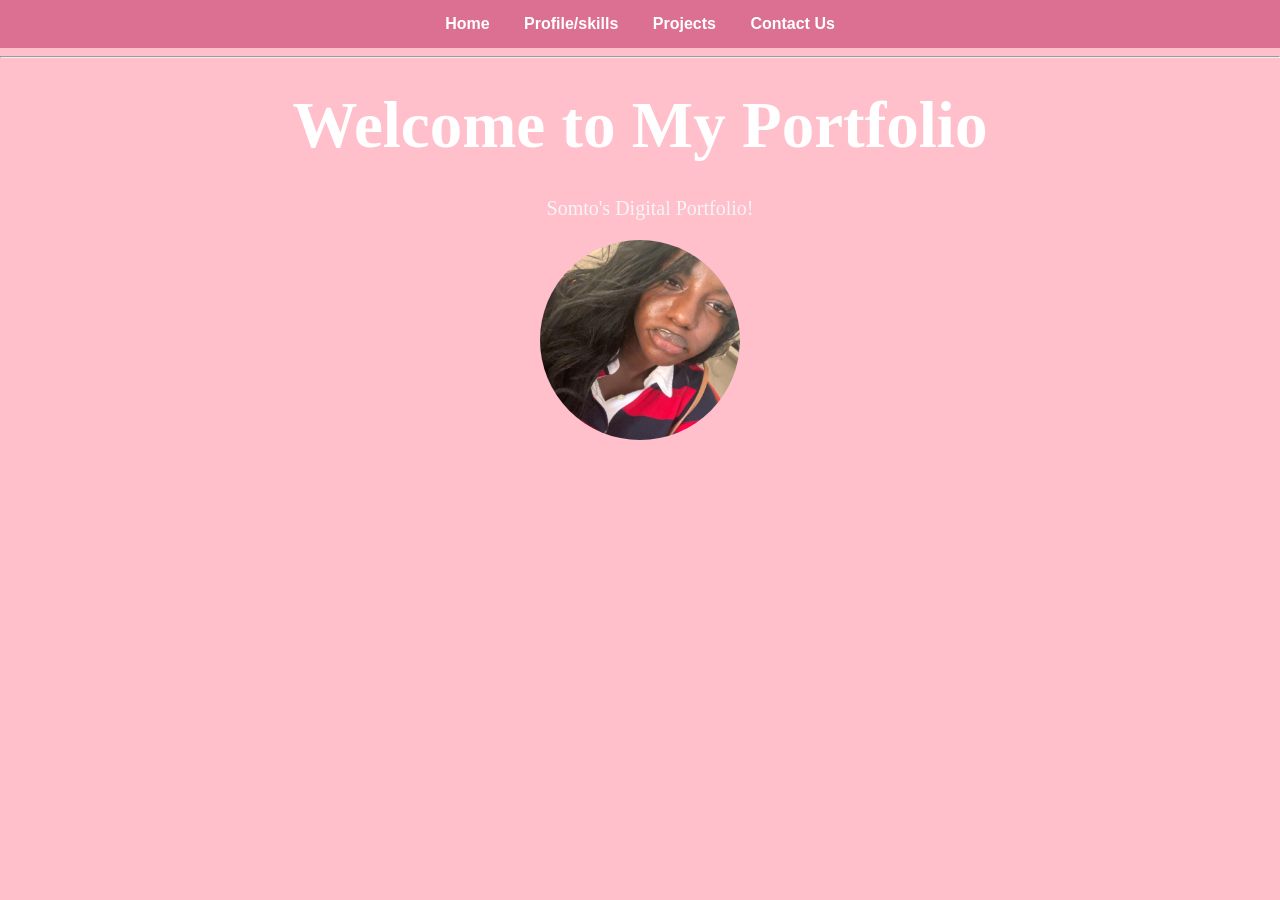
<file: index.html>
<!DOCTYPE html>
<html>
<head>
    <link rel="stylesheet" href="style.css">
    <My Portfolio</title>
    </head>

    <body>

    <nav>
        <a href="index.html">Home</a>
        <a href="profile.html">Profile/skills</a>
        <a href="projects.html">Projects</a>
        <a href="contacts.html">Contact Us</a>
    </nav>

    <hr>

    <h1 class="welcome">Welcome to My Portfolio</h1>

    <p class="intro">Somto's Digital Portfolio!</p>
    <img src="images/somto.jpeg" class="profile-pic">

    </body>

    <html>
</file>
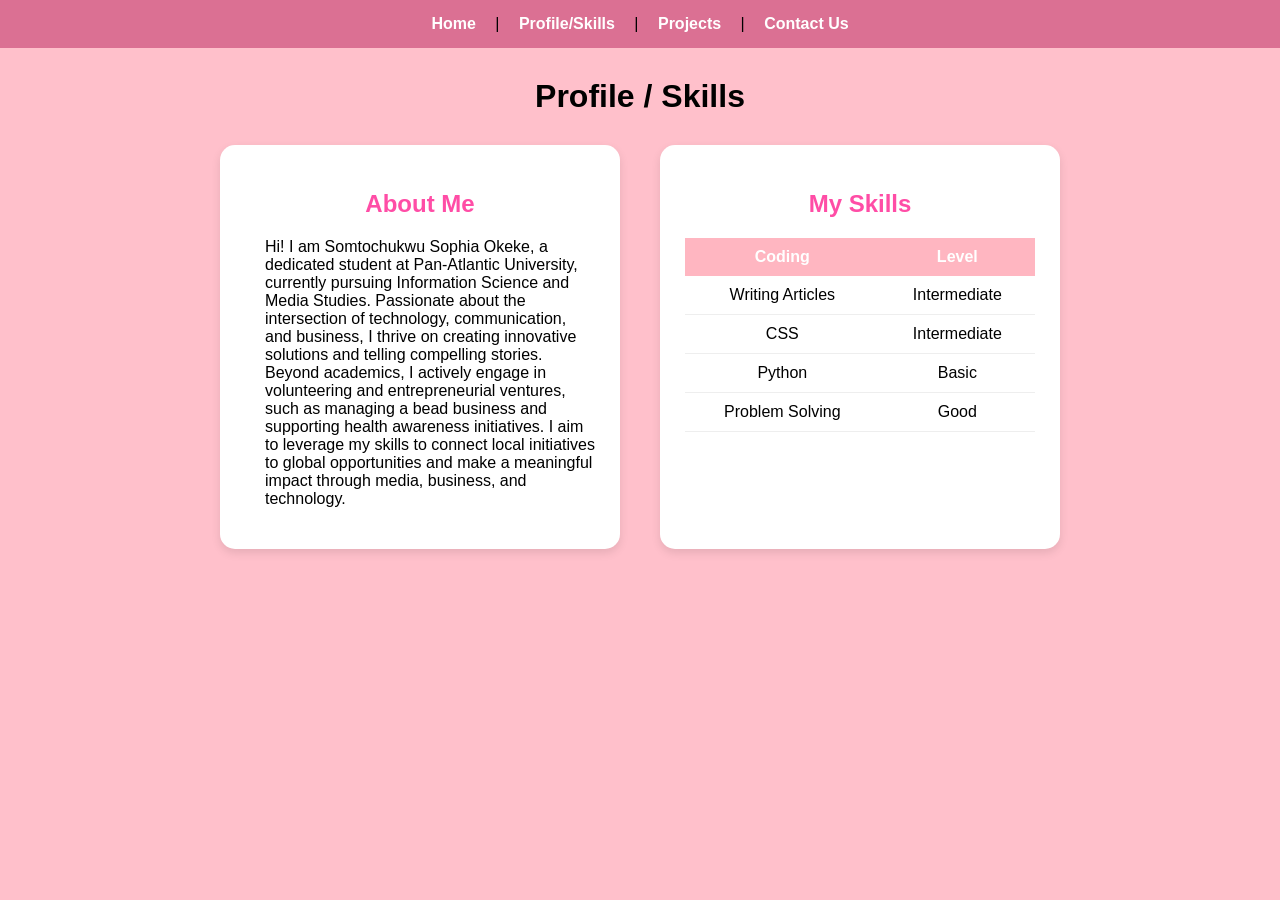
<file: profile.html>
<!DOCTYPE html>
<html>

<head>
    <title>My Portfolio</title>
    <link rel="stylesheet" href="style.css">
</head>

<body>

<nav>
    <a href="index.html">Home</a> |
    <a href="profile.html">Profile/Skills</a> |
    <a href="projects.html">Projects</a> |
    <a href="contacts.html">Contact Us</a>
</nav>

<h1>Profile / Skills</h1>

<div class="profile-container">

    <div class="about-card">
        <h2>About Me</h2>
        <p>
            Hi! I am Somtochukwu Sophia Okeke, a dedicated student at Pan-Atlantic University, currently pursuing Information
            Science and Media Studies.
            Passionate about the intersection of technology, communication, and business, I thrive on creating innovative solutions
            and telling compelling stories.
            Beyond academics, I actively engage in volunteering and entrepreneurial ventures, such as managing a bead business and
            supporting health awareness initiatives.
            I aim to leverage my skills to connect local initiatives to global opportunities and make a meaningful impact through
            media, business, and technology.
            </p>
        </p>
    </div>

    <div class="skills-card">
        <h2>My Skills</h2>

        <table>
            <tr>
                <th>Coding</th>
                <th>Level</th>
            </tr>

            <tr>
                <td>Writing Articles</td>
                <td>Intermediate</td>
            </tr>

            <tr>
                <td>CSS</td>
                <td>Intermediate</td>
            </tr>

            <tr>
                <td>Python</td>
                <td>Basic</td>
            </tr>

            <tr>
                <td>Problem Solving</td>
                <td>Good</td>
            </tr>

        </table>
    </div>
</file>
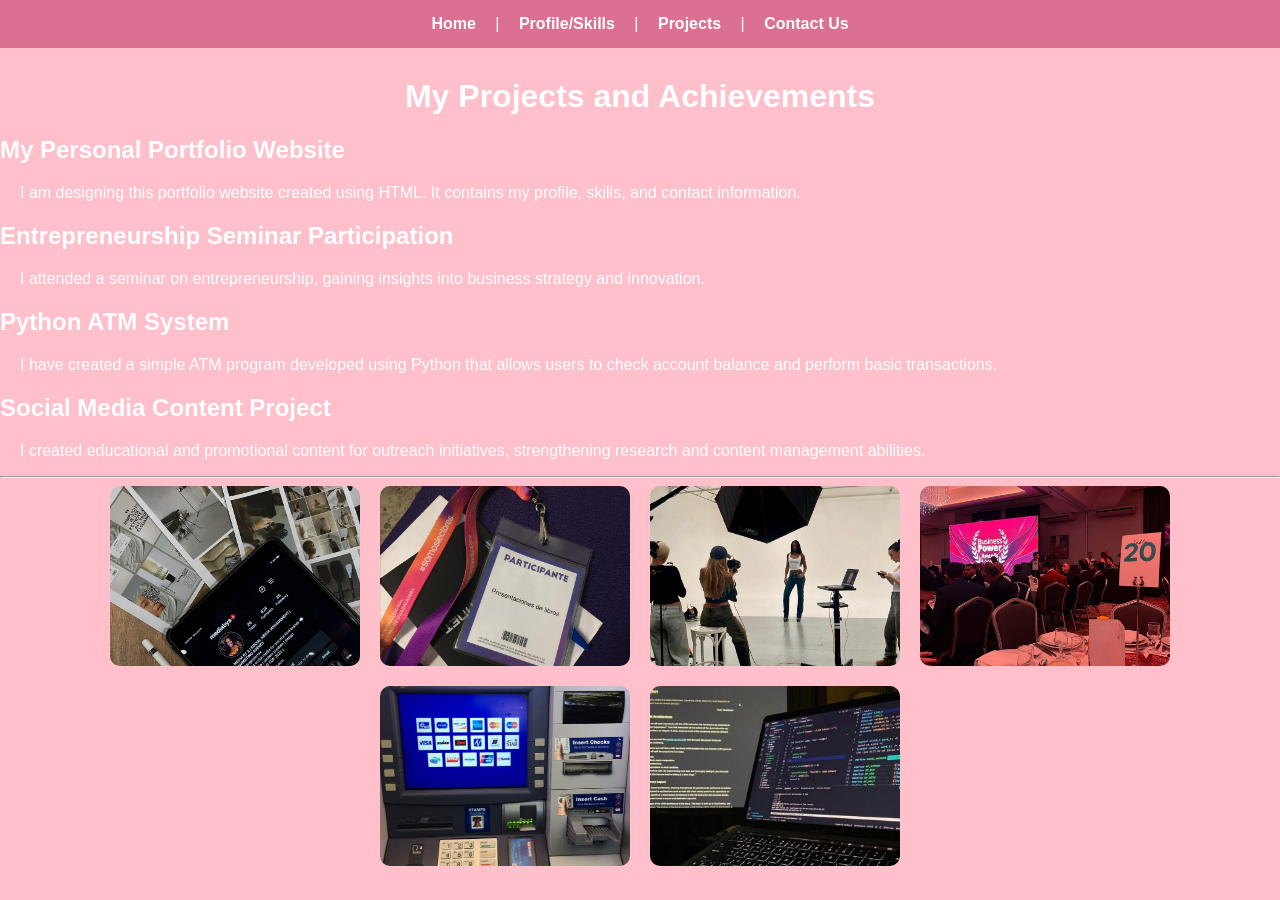
<file: projects.html>
<!DOCTYPE html>
<html>

<head>
    <title>My Portfolio</title>
    <link rel="stylesheet" href="style.css">
</head>

<body>
<body class="projects-page"></body>
<nav>
    <a href="index.html">Home</a> |
    <a href="profile.html">Profile/Skills</a> |
    <a href="projects.html">Projects</a> |
    <a href="contacts.html">Contact Us</a>
</nav>
<h1> My Projects and Achievements</h1>

<h2>My Personal Portfolio Website</h2>
<p>
I am designing this portfolio website created using HTML.
It contains my profile, skills, and contact information.
</p>

<h2>Entrepreneurship Seminar Participation</h2>
<p>
I attended a seminar on entrepreneurship, gaining insights into 
business strategy and innovation.
</p>

<h2>Python ATM System</h2>
<p>
I have created a simple ATM program developed using Python
that allows users to check account balance and perform basic transactions.
</p>

<h2>Social Media Content Project</h2>
<p>
I created educational and promotional content for outreach initiatives,
strengthening research and content management abilities.
</p>




<hr>
<div class="projects-container">

    <img src="images/project1.jpeg">
    <img src="images/project2.jpeg">
    <img src="images/project3.jpeg">
    <img src="images/project4.jpeg">
    <img src="images/project5.jpeg">
    <img src="images/project6.jpeg">

</div>
<!-- Your page content here -->

</body>
</html>
</file>
<file: style.css>
body {
    font-family: Arial, sans-serif;
    background-color: pink;
    margin: 0;
}

/* Navigation Bar */
nav {
    background-color: palevioletred;
    padding: 15px;
    text-align: center;
}

nav a {
    color: white;
    text-decoration: none;
    margin: 15px;
    font-weight: bold;
}

nav a:hover {
    color: yellow;
}

/* Headings */
h1 {
    text-align: center;
    margin-top: 30px;
}

/* Paragraphs */
p {
    margin-left: 20px;
}

/* Skills list */

ul {
    margin-left: 40px;
}

/* Contact form */
form {
    width: 300px;
    margin: auto;
}

input, textarea {
    width: 100%;
    padding: 8px;
}

.welcome {
    font-family: "segoe script", cursive;
    font-size: 65px;
    color: white;
    text-align: center;
}
 .intro {
     text-align: center;
     font-family: 'Segoe script', serif;
     font-size: 20px;
     color: whitesmoke;
     margin-top: -10px;
 }

 .profile-pic {
     width: 200px;
     height: 200px;
     border-radius: 50%;
     object-fit: cover;
     display: block;
     margin: 20px auto;
 }
 .projects-container {
     display: flex;
     flex-wrap: wrap;
     justify-content: center;
     gap: 20px;
 }

 .projects-container img {
     width: 250px;
     height: 180px;
     object-fit: cover;
     border-radius: 10px;
 }

 @media screen and (max-width: 768px) {

     nav a {
         display: block;
         margin: 10px 0;
     }

     .projects-container img {
         width: 90%;
         height: auto;
     }

     p {
         width: 90%;
     }
 }
 .profile-container {
     display: flex;
     justify-content: center;
     gap: 40px;
     flex-wrap: wrap;
     margin-top: 30px;
 }

 /* White cards */
 .about-card,
 .skills-card {
     background-color: white;
     padding: 25px;
     width: 350px;
     border-radius: 15px;
     box-shadow: 0px 4px 10px rgba(0, 0, 0, 0.1);
 }

 /* Pink headings */
 .about-card h2,
 .skills-card h2 {
     color: #ff4da6;
     text-align: center;
 }

 /* Table design */
 table {
     width: 100%;
     border-collapse: collapse;
 }

 th {
     background-color: #ffb6c1;
     color: white;
     padding: 10px;
 }

 td {
     padding: 10px;
     border-bottom: 1px solid #eee;
     text-align: center;
 }

 tr:hover {
     background-color: #ffe6f2;
 }
 .projects-page {
     color: white;
 }
</file>
